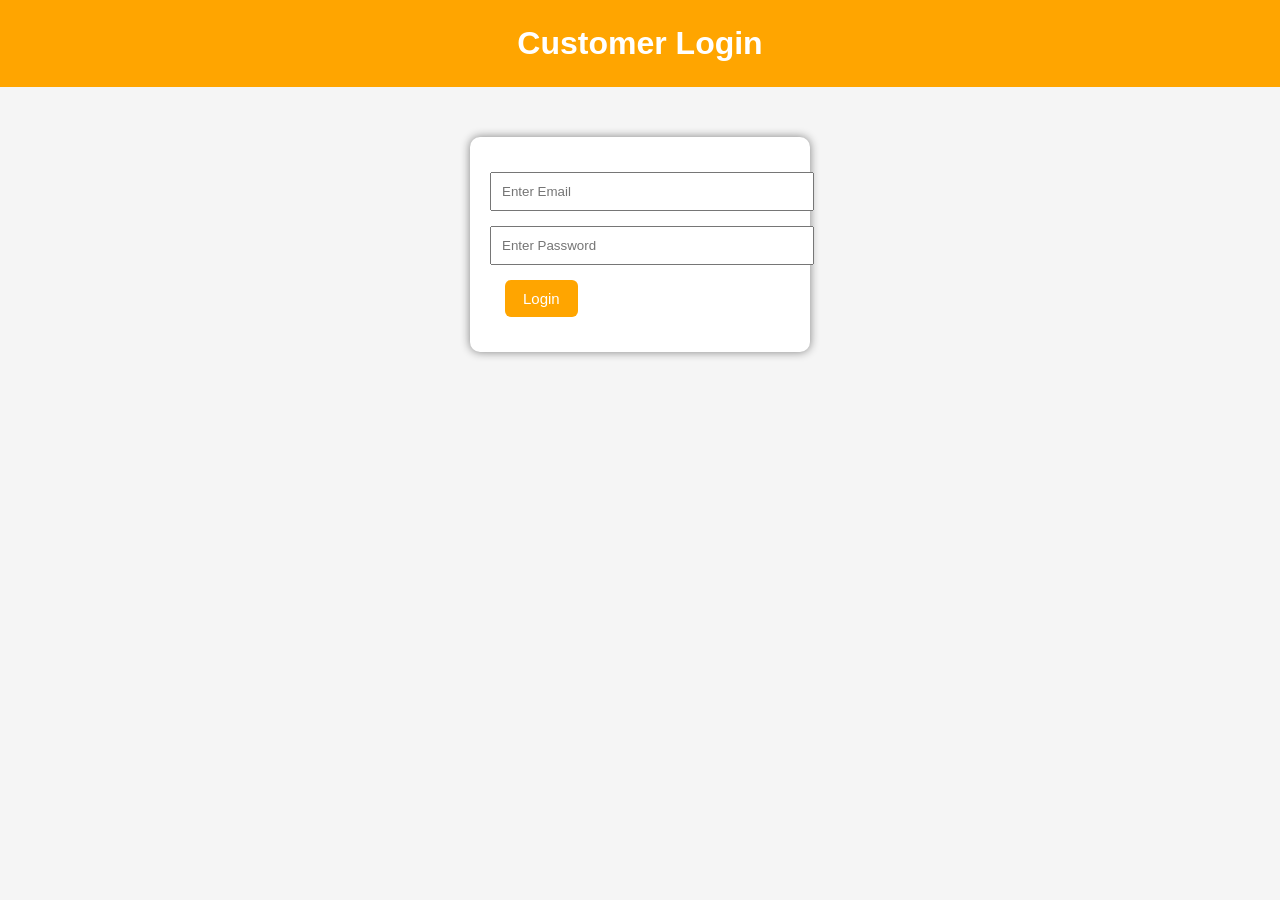
<file: login.html>
<!DOCTYPE html>
<html>

<head>
    <title>Login</title>
    <link rel="stylesheet" href="style.css">
</head>

<body>

    <h1>Customer Login</h1>

    <div class="login-box">

        <input type="text" placeholder="Enter Email">

        <input type="password" placeholder="Enter Password">

        <button>Login</button>

    </div>

</body>

</html>
</file>
<file: style.css>
body{
    margin: 0;
    font-family: Arial;
    background-color: #f5f5f5;
}

h1{
    background-color: orange;
    color: white;
    text-align: center;
    padding: 25px;
    margin: 0;
}

.restaurant-container{
    display: flex;
    flex-wrap: wrap;
    gap: 25px;
    padding: 30px;
    justify-content: center;
}

.food-card{
    background-color: white;
    width: 260px;
    border-radius: 12px;
    overflow: hidden;
    box-shadow: 0px 2px 10px gray;
    transition: 0.3s;
}

.food-card:hover{
    transform: scale(1.03);
}

.food-card img{
    width: 100%;
    height: 180px;
    object-fit: cover;
}

.food-card h2{
    margin-left: 15px;
    color: orange;
    font-size: 20px;
}

.food-card h3{
    margin-left: 15px;
}

.food-card p{
    margin-left: 15px;
    color: #444;
}

button{
    background-color: orange;
    color: white;
    border: none;
    padding: 10px 18px;
    margin: 15px;
    border-radius: 6px;
    cursor: pointer;
    font-size: 15px;
}

button:hover{
    background-color: darkorange;
}

.login-box{
    width: 300px;
    margin: 50px auto;
    background-color: white;
    padding: 20px;
    border-radius: 10px;
    box-shadow: 0px 0px 10px gray;
}

.login-box input{
    width: 100%;
    padding: 10px;
    margin-top: 15px;
}
</file>
